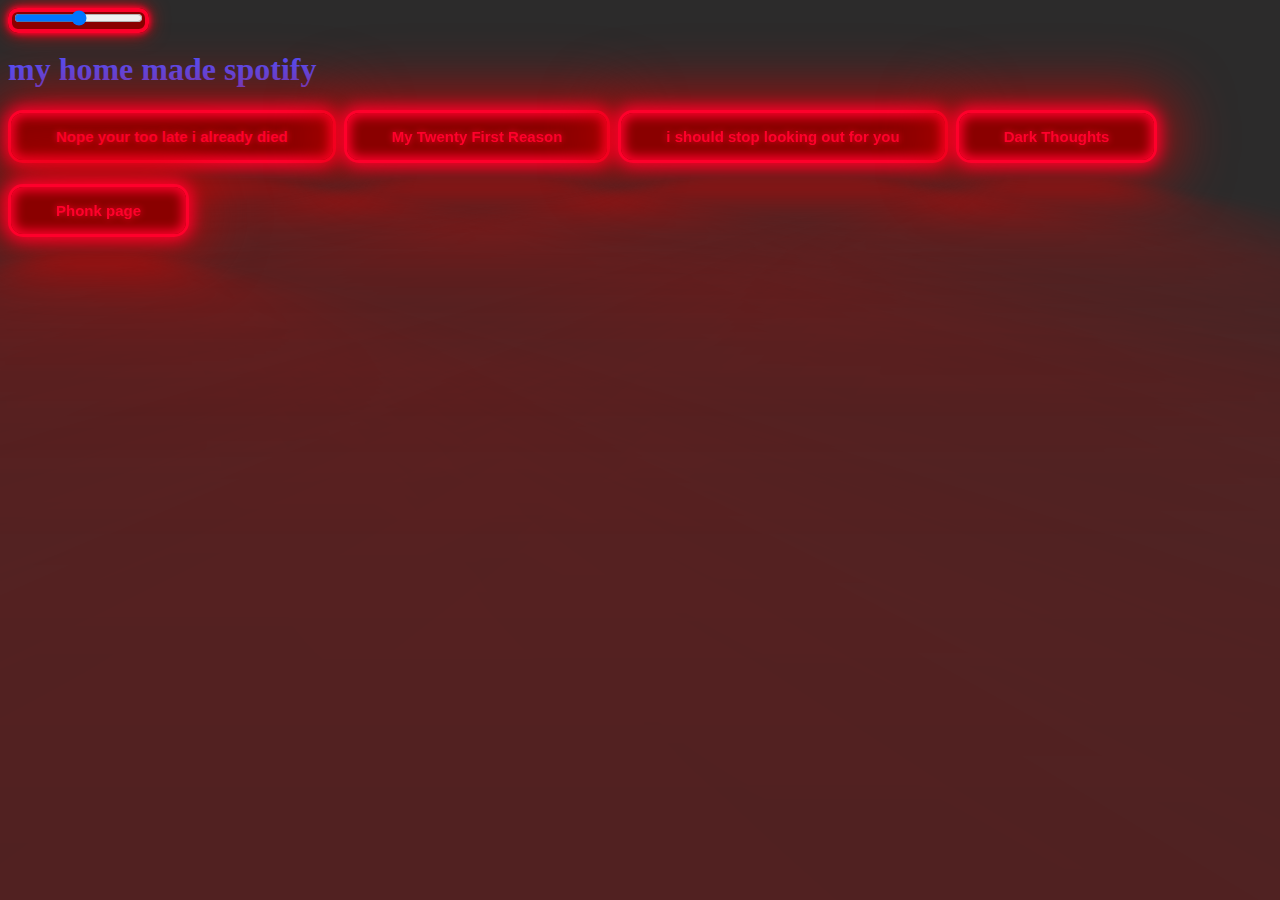
<file: index.html>
<!DOCTYPE html>
<html>

<head>
    
<meta name="descrition" content="my homemade spotify">
<meta name="keywords" content="spotify">
<meta name="auther" content="depreso">
<meta name="viewport" content="width=device-width, initial-scale=1.0">
<link rel="Stylesheet" href="style.css">

<table style="background-color: hsl(180, 100%, 50%);">
<table>
<head>

<label class="slider">
  <input type="range" class="level" min="0" max="1" step="0.01" value="0.5">
</label>
<body style="background-color: rgb(44, 43, 43);">
<h1 style="color: rgb(78, 81, 255);">my home made spotify<h1>
  <button class="button" onclick="yourtolate()">Nope your too late i already died</button>
  <audio id="audioPlayer" src="yourtolate.mp3"></audio>
  <script src="yourtolatejs.js"></script>



<button class="button1" onclick="myTwentyFirstReason()">My Twenty First Reason</button>
<audio id="audioPlayer1" src="-my-twenty-first-reason.mp3.mp3"></audio>
<script src="my21reasons.js"></script>


<button class="button" onclick="lookingoutforuuuu()">i should stop looking out for you</button>
<audio id="audioPlayer2" src="looking-out-for-u.mp3"></audio>
<script src="lookingoutforu111.js"></script>

<button class="button3" onclick="DarkThoughts()">Dark Thoughts</button>
<audio id="audioPlayer3" src="Dark Thoughts.mp3"></audio>
<script src="DarkThoughtsjs.js"></script>

<h1> <h1>
<a href="https://depresogt.github.io/Phonk/">
<button class="btnPhonk">Phonk page</button>
</a>

<script>
  const volumeSlider = document.querySelector('.level');

  volumeSlider.addEventListener('input', () => {
    const allAudio = document.querySelectorAll('audio');
    allAudio.forEach(audio => {
      audio.volume = volumeSlider.value;
    });
  });
</script>


<body>

</html>
</file>
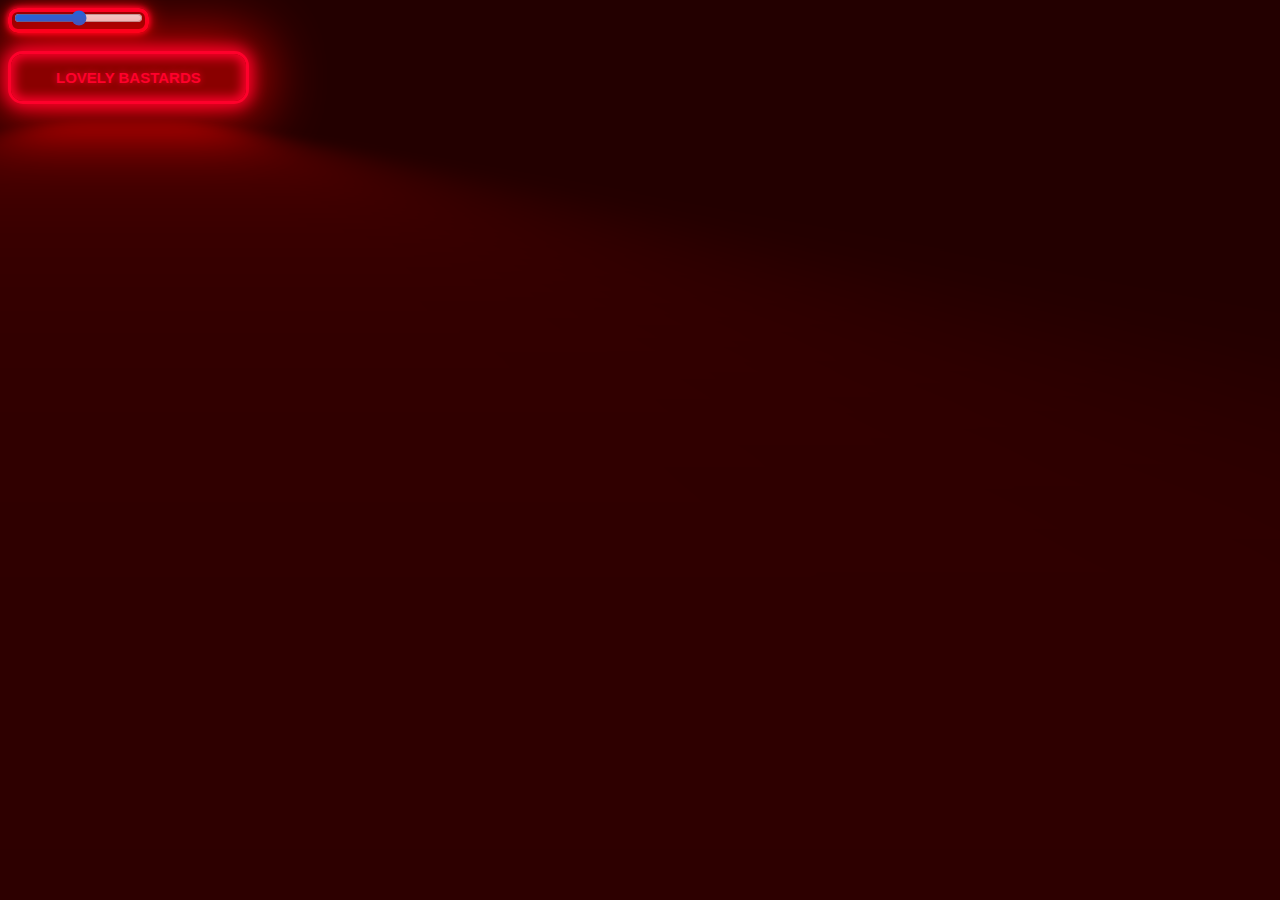
<file: Phonk/index.html>
<!DOCTYPE html>
<html>

<head>
    
<meta name="descrition" content="my homemade spotify">
<meta name="keywords" content="depreso tuff phonk">
<meta name="auther" content="depreso">
<meta name="viewport" content="width=device-width, initial-scale=1.0">
<link rel="Stylesheet" href="style.css">

<table style="background-color: hsl(0, 96%, 27%);">
<table>
<head>

<label class="slider">
  <input type="range" class="level" min="0" max="1" step="0.01" value="0.5">
</label>
<body style="background-color: rgb(35, 0, 0);">
<h1 style="color: rgb(78, 81, 255);"> <h1></h1>
<button class="button3" onclick="basterd()">LOVELY BASTARDS</button>
<audio id="phonk1" src="LOVELY BASTARDS YATASHIGANG ZWE1HVNDXR.mp3"></audio>
<script src="loveleybaster.js"></script>

<script>
  const volumeSlider = document.querySelector('.level');

  volumeSlider.addEventListener('input', () => {
    const allAudio = document.querySelectorAll('audio');
    allAudio.forEach(audio => {
      audio.volume = volumeSlider.value;
    });
  });
</script>


<body>

</html>
</file>
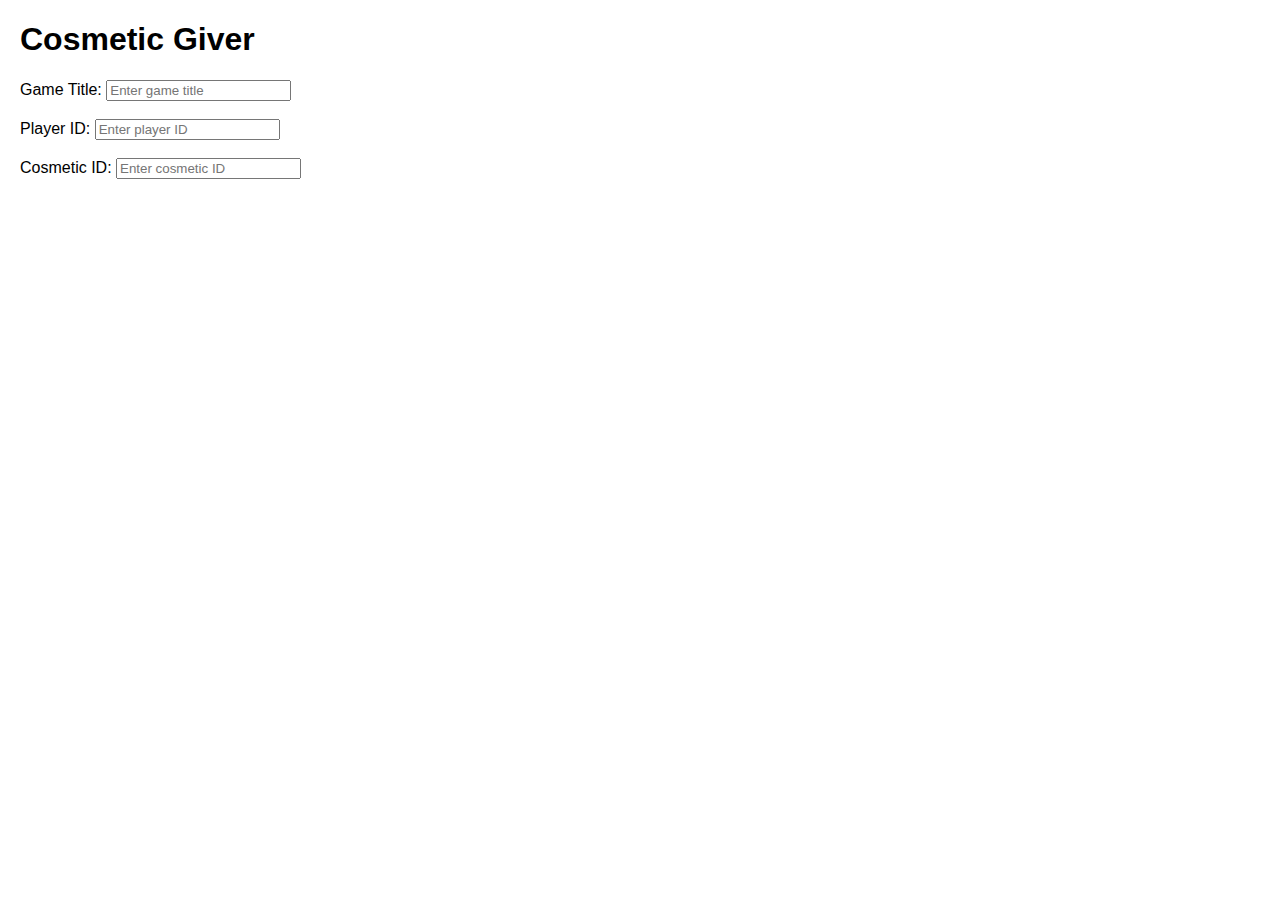
<file: cosmeticXgiv.html>
<!DOCTYPE html>
<html lang="en">
<head>
    <meta charset="UTF-8">
    <meta name="viewport" content="width=device-width, initial-scale=1.0">
    <title>Cosmetic Giver</title>
    <style>
        body {
            font-family: Arial, sans-serif;
            margin: 20px;
        }
        .hidden {
            display: none;
        }
        #result {
            margin-top: 20px;
            font-weight: bold;
        }
    </style>
</head>
<body>
    <h1>Cosmetic Giver</h1>
    <label for="gameTitle">Game Title:</label>
    <input type="text" id="gameTitle" placeholder="Enter game title" oninput="checkFields()"><br><br>

    <label for="playerID">Player ID:</label>
    <input type="text" id="playerID" placeholder="Enter player ID" oninput="checkFields()"><br><br>

    <label for="cosmeticID">Cosmetic ID:</label>
    <input type="text" id="cosmeticID" placeholder="Enter cosmetic ID" oninput="checkFields()"><br><br>

    <div id="giveButton" class="hidden">
        <button onclick="giveCosmetic()">Give Cosmetic</button>
    </div>

    <div id="result" class="hidden"></div>

    <script>
        // Function to check if all fields are filled and show the button
        function checkFields() {
            const gameTitle = document.getElementById('gameTitle').value;
            const playerID = document.getElementById('playerID').value;
            const cosmeticID = document.getElementById('cosmeticID').value;

            const giveButton = document.getElementById('giveButton');

            // Show the "Give Cosmetic" button only if all fields are filled
            if (gameTitle && playerID && cosmeticID) {
                giveButton.classList.remove('hidden');
            } else {
                giveButton.classList.add('hidden');
            }
        }

        // Function to simulate giving the cosmetic item
        function giveCosmetic() {
            const resultDiv = document.getElementById('result');
            resultDiv.classList.remove('hidden');
            resultDiv.innerHTML = 'Giving item...';

            // Simulate a short delay (e.g., like an API call) before showing the result
            setTimeout(function() {
                resultDiv.innerHTML = 'Item given successfully!';
            }, 2000); // 2 seconds delay
        }
    </script>
</body>
</html>
</file>
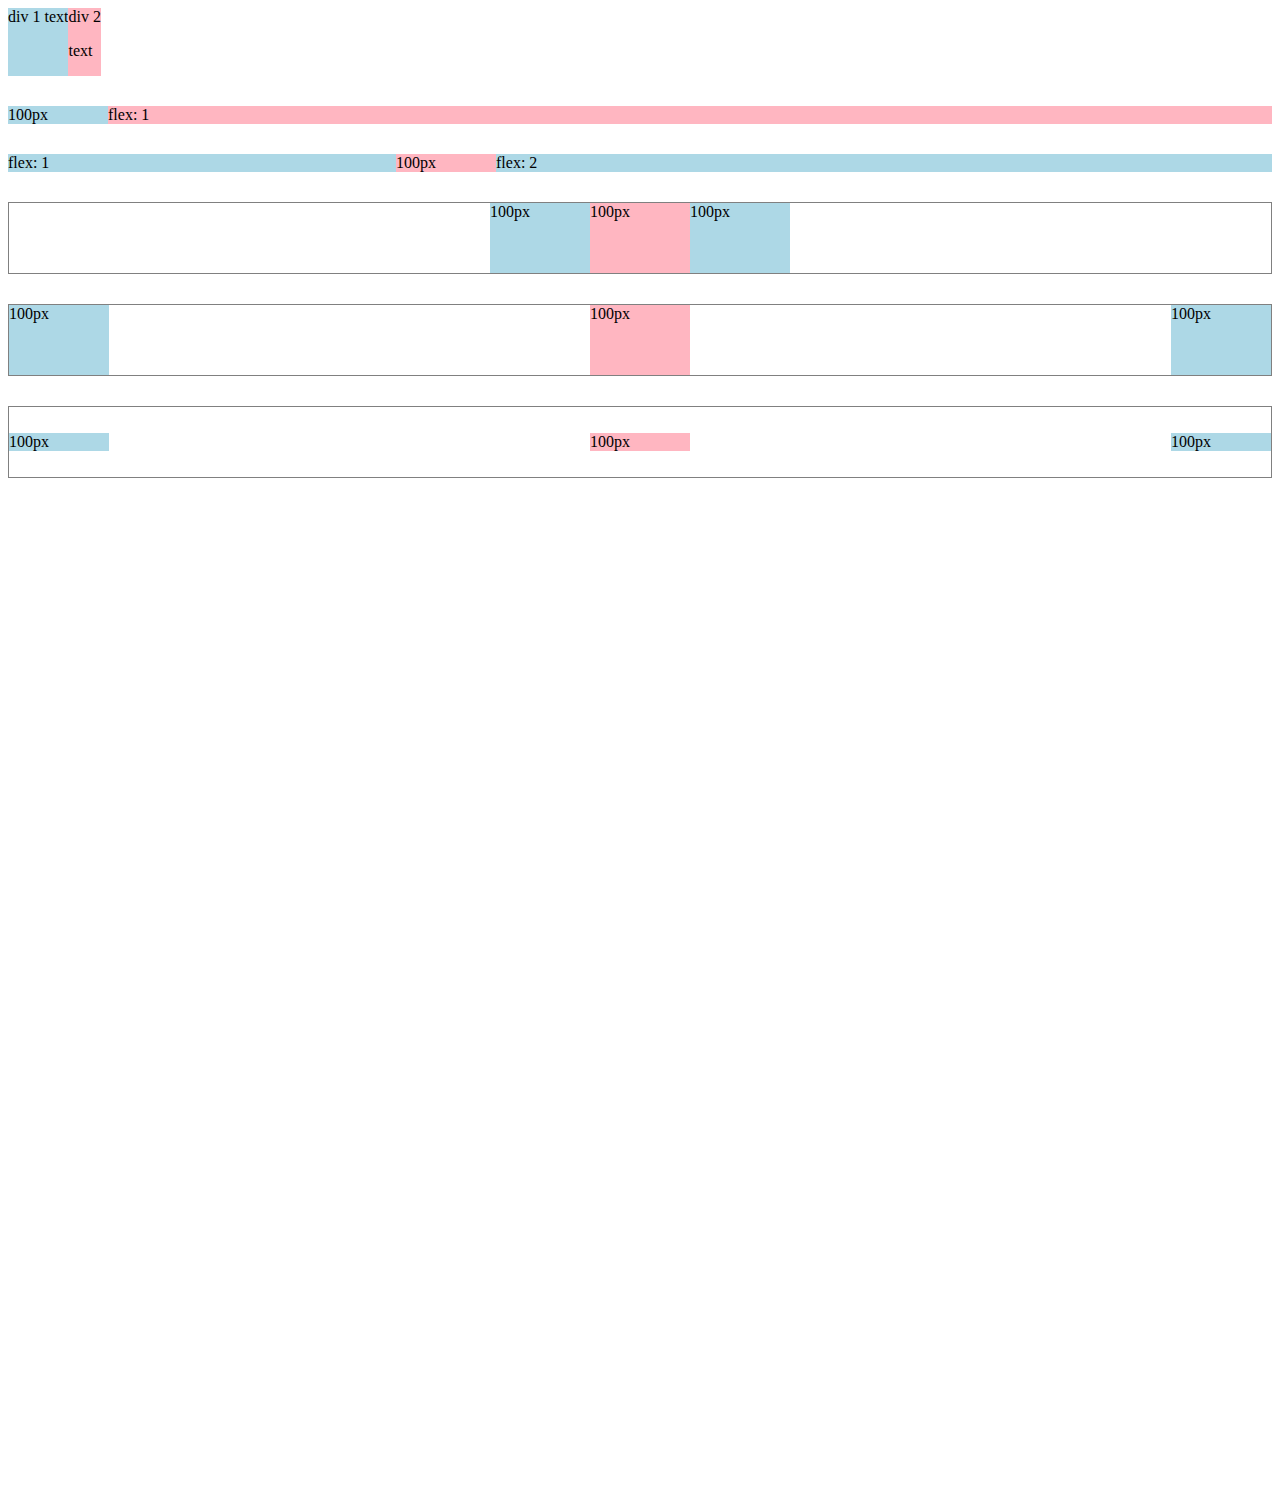
<file: flexbox.html>
<!DOCTYPE html>
<html>
  <head>
    <title>Flexbox Practice</title>
  </head>
  <body style="padding-bottom: 1000px;">
    <div style="
      display: flex;
      flex-direction: row;
    ">
      <div style="background-color: lightblue;">div 1 text</div>
      <div style="background-color: lightpink;">div 2 <p>text</p></div>
    </div>

    <div style="
      margin-top: 30px;
      display: flex;
      flex-direction: row;
    ">
      <div style="
        background-color: lightblue;
        width: 100px;
      ">100px</div>
      <div style="
        background-color: lightpink;
        flex: 1;
      ">flex: 1</div>
    </div>

    <div style="
      margin-top: 30px;
      display: flex;
      flex-direction: row;
    ">
      <div style="
        background-color: lightblue;
        flex: 1;
      ">flex: 1</div>
      <div style="
        background-color: lightpink;
        width: 100px;
      ">100px</div>
      <div style="
        background-color: lightblue;
        flex: 2;
      ">flex: 2</div>
    </div>

    <div style="
      margin-top: 30px;
      height: 70px;
      border-width: 1px;
      border-style: solid;
      border-color: gray;

      display: flex;
      flex-direction: row;
      justify-content: center;
    ">
      <div style="
        background-color: lightblue;
        width: 100px;
      ">100px</div>
      <div style="
        background-color: lightpink;
        width: 100px;
      ">100px</div>
      <div style="
        background-color: lightblue;
        width: 100px;
      ">100px</div>
    </div>

    <div style="
      margin-top: 30px;
      height: 70px;
      border-width: 1px;
      border-style: solid;
      border-color: gray;

      display: flex;
      flex-direction: row;
      justify-content: space-between;
    ">
      <div style="
        background-color: lightblue;
        width: 100px;
      ">100px</div>
      <div style="
        background-color: lightpink;
        width: 100px;
      ">100px</div>
      <div style="
        background-color: lightblue;
        width: 100px;
      ">100px</div>
    </div>

    <div style="
      margin-top: 30px;
      height: 70px;
      border-width: 1px;
      border-style: solid;
      border-color: gray;

      display: flex;
      flex-direction: row;
      justify-content: space-between;
      align-items: center;
    ">
      <div style="
        background-color: lightblue;
        width: 100px;
      ">100px</div>
      <div style="
        background-color: lightpink;
        width: 100px;
      ">100px</div>
      <div style="
        background-color: lightblue;
        width: 100px;
      ">100px</div>
    </div>
  </body>
</html>
</file>
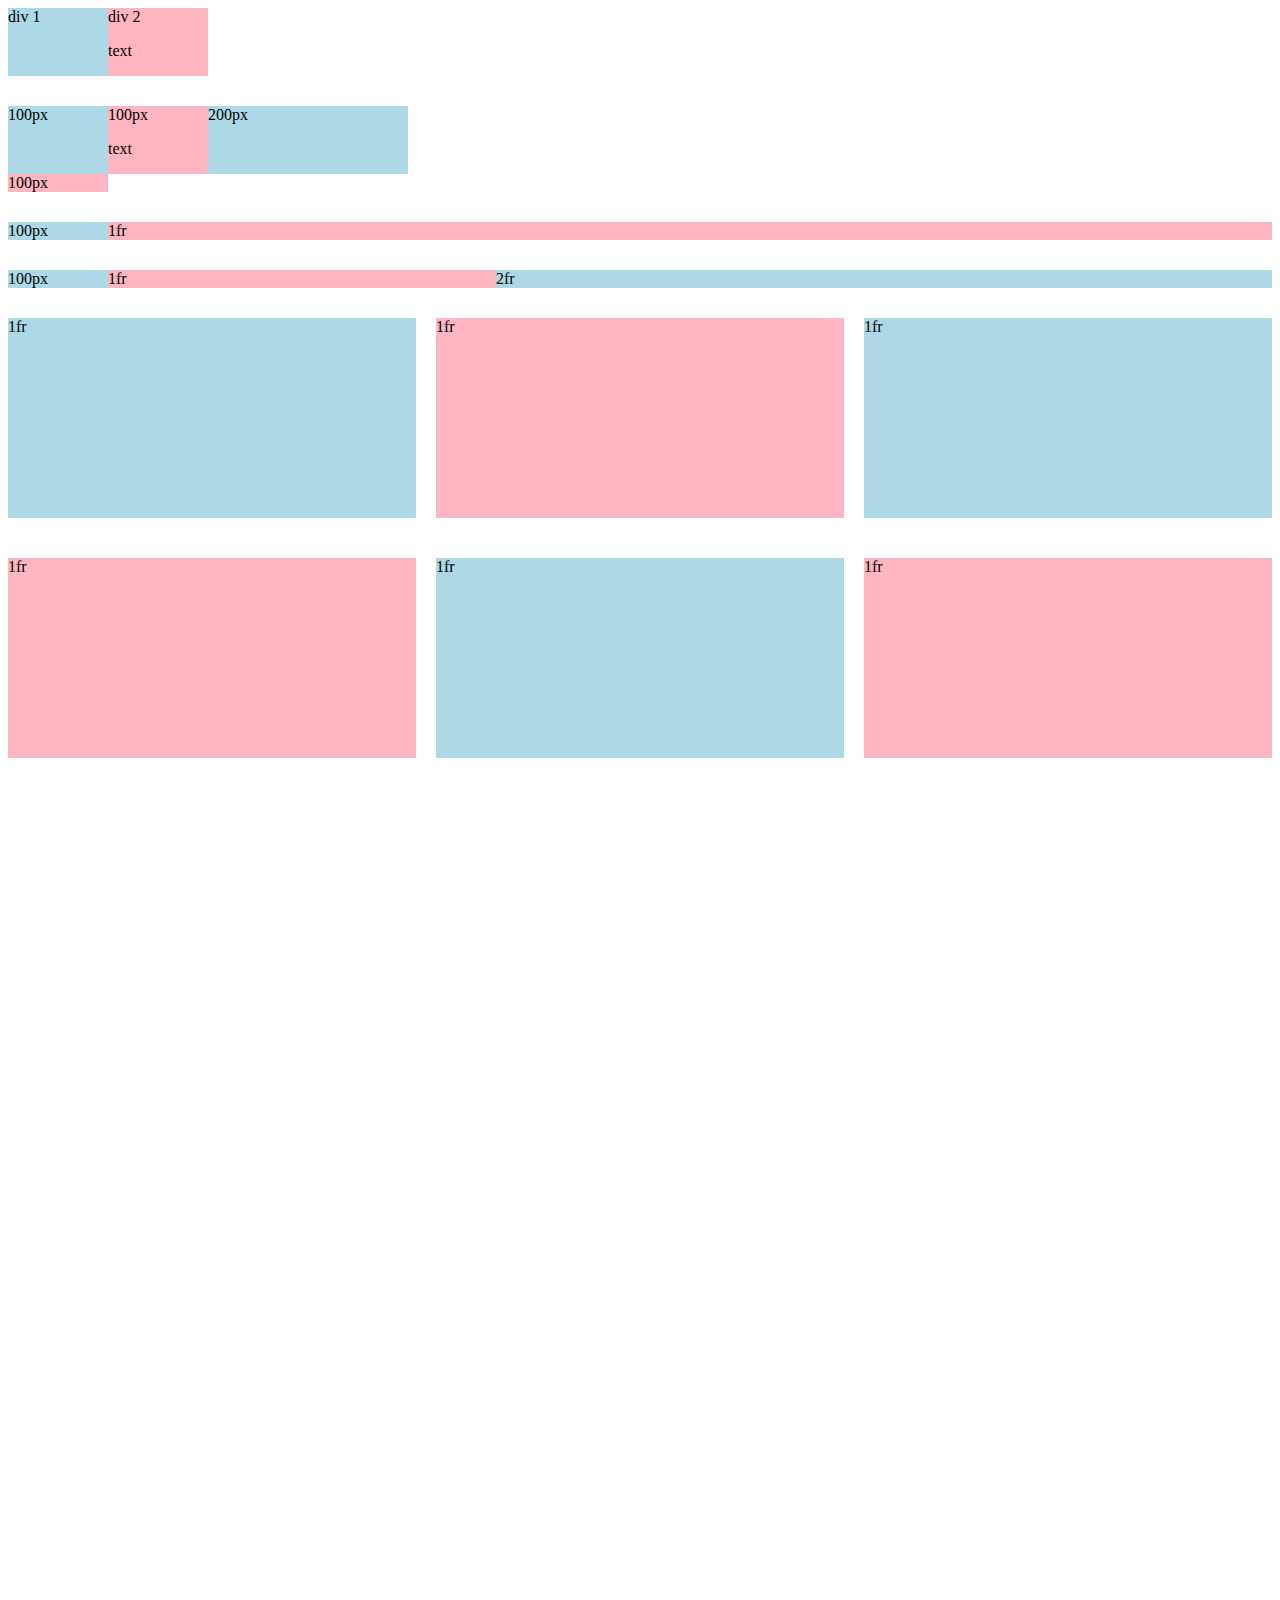
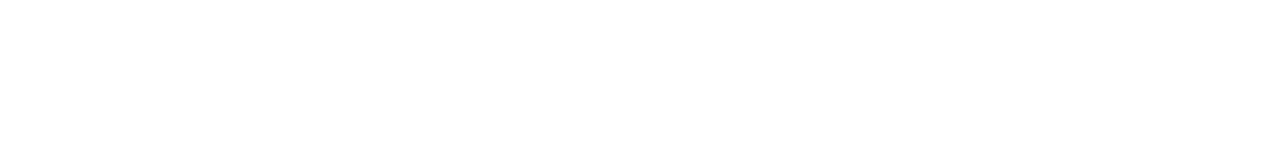
<file: grid.html>
<!DOCTYPE html>
<html>
  <head>
    <title>Grid Practice</title>
  </head>
  <body style="padding-bottom: 1000px;">
    <div style="
      display: grid;
      grid-template-columns: 100px 100px;
    ">
      <div style="background-color: lightblue;">div 1</div>
      <div style="background-color: lightpink;">div 2<p>text</p></div>
    </div>

    <div style="
      margin-top: 30px;
      display: grid;
      grid-template-columns: 100px 100px 200px;
    ">
      <div style="background-color: lightblue;">100px</div>
      <div style="background-color: lightpink;">100px<p>text</p></div>
      <div style="background-color: lightblue;">200px</div>
      <div style="background-color: lightpink;">100px</div>
    </div>

    <div style="
      margin-top: 30px;
      display: grid;
      grid-template-columns: 100px 1fr;
    ">
      <div style="background-color: lightblue;">100px</div>
      <div style="background-color: lightpink;">1fr</div>
    </div>

    <div style="
      margin-top: 30px;
      display: grid;
      grid-template-columns: 100px 1fr 2fr;
    ">
      <div style="background-color: lightblue;">100px</div>
      <div style="background-color: lightpink;">1fr</div>
      <div style="background-color: lightblue;">2fr</div>
    </div>

    <div style="
      margin-top: 30px;
      display: grid;
      grid-template-columns: 1fr 1fr 1fr;
      column-gap: 20px;
      row-gap: 40px;
    ">
      <div style="background-color: lightblue; height: 200px;">1fr</div>
      <div style="background-color: lightpink; height: 200px;">1fr</div>
      <div style="background-color: lightblue; height: 200px;">1fr</div>
      <div style="background-color: lightpink; height: 200px;">1fr</div>
      <div style="background-color: lightblue; height: 200px;">1fr</div>
      <div style="background-color: lightpink; height: 200px;">1fr</div>
    </div>
  </body>
</html>
</file>
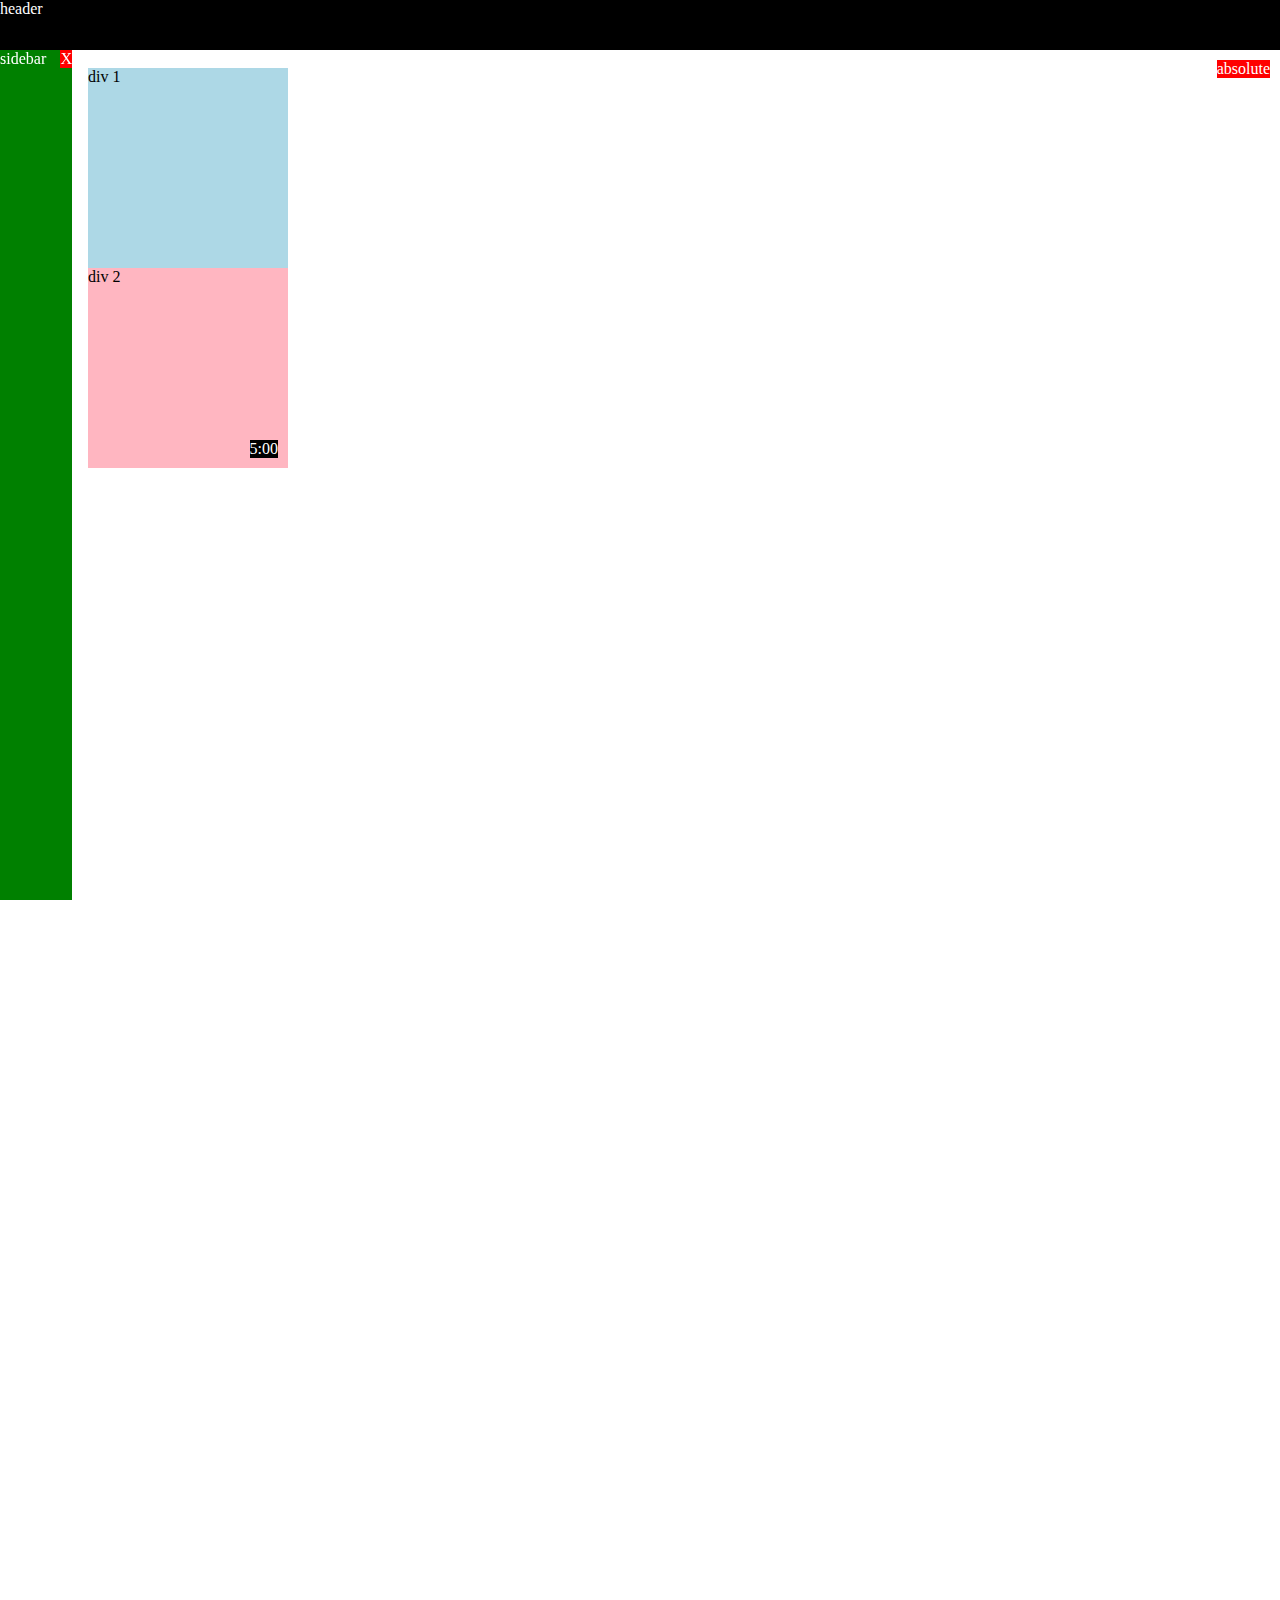
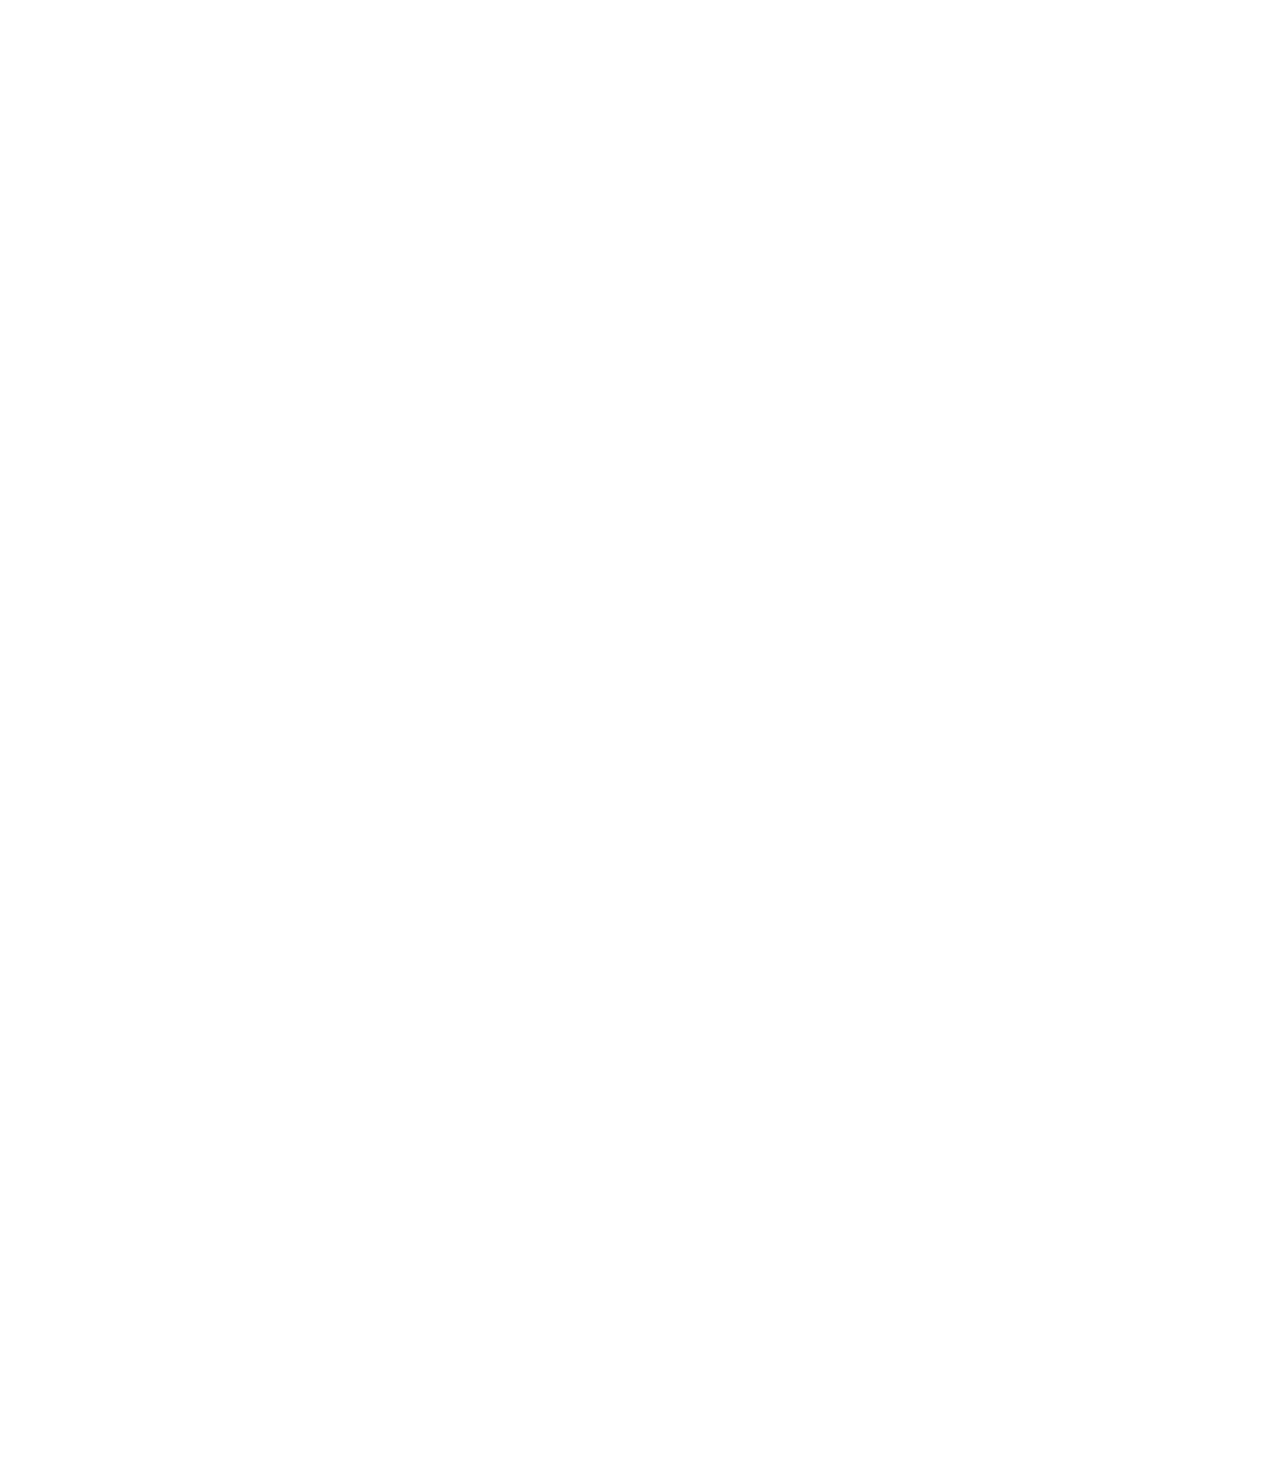
<file: position.html>
<!DOCTYPE html>
<html>
  <head>
    <title>Position Practice</title>
  </head>
  <body style="
    height: 3000px;
    padding-top: 60px;
    padding-left: 80px;
  ">
    <div style="
      background-color: black;
      color: white;
      position: fixed;
      top: 0;
      left: 0;
      right: 0;
      height: 50px;
      z-index: 100;
    ">header</div>

    <div style="
      background-color: green;
      color: white;
      position: fixed;
      left: 0;
      bottom: 0;
      top: 50px;
      width: 72px;
    ">
      sidebar
      <div style="
        position: absolute;
        background-color: red;
        color: white;
        top: 0;
        right: 0;
      ">
        X
      </div>
    </div>

    <div style="
      position: absolute;
      background-color: red;
      color: white;
      top: 60px;
      right: 10px;
    ">
      absolute
    </div>

    <div style="
      background-color: lightblue;
      height: 200px;
      width: 200px;
      position: static;
    ">div 1</div>
    <div style="
      background-color: lightpink;
      height: 200px;
      width: 200px;
      position: relative;
    ">
      div 2
      <div style="
        position: absolute;
        background-color: black;
        color: white;
        bottom: 10px;
        right: 10px;
      ">
        5:00
      </div>
    </div>

  </body>
</html>
</file>
<file: style.css>
button {
      --glow-color: rgb(255, 0, 43);
      --glow-spread-color: rgba(212, 3, 3, 0.781);
      --enhanced-glow-color: rgb(0, 0, 0);
      --btn-color: rgb(138, 0, 0);
      border: 0.25em solid var(--glow-color);
      padding: 1em 3em;
      color: var(--glow-color);
      font-size: 15px;
      font-weight: bold;
      cursor: pointer;
      background-color: var(--btn-color);
      border-radius: 1em;
      outline: none;
      box-shadow: 0 0 1em 0.25em var(--glow-color),
        0 0 4em 1em var(--glow-spread-color),
        inset 0 0 0.74em 0.25em var(--glow-color);
      text-shadow: 0 0 0.5em var(--glow-color);
      position: relative;
      transition: all 0.3s;
    }

    button::after {
      pointer-events: none;
      content: "";
      position: absolute;
      top: 120%;
      left: 0;
      height: 100%;
      width: 100%;
      background-color: var(--glow-spread-color);
      filter: blur(2em);
      opacity: 0.7;
      transform: perspective(1.5em) rotateX(35deg) scale(1, 0.6);
    }

    button:hover {
      color: var(--btn-color);
      background-color: var(--glow-color);
      box-shadow: 0 0 1em 0.25em var(--glow-color),
      0 0 4em 2em var(--glow-spread-color),
      inset 0 0 0.75em 0.25em var(--glow-color);
    }

    button:active {
      box-shadow: 0 0 0.6em 0.25em var(--glow-color),
      0 0 2.5em 2em var(--glow-spread-color),
      inset 0 0 0.5em 0.25em var(--glow-color);
    }

.slider {
  appearance: none;
  -webkit-appearance: none;
  width: 200px;
  height: 10px;
  border-radius: 10px;
  background: var(--btn-color, rgb(138, 0, 0));
  border: 0.25em solid var(--glow-color, rgb(255, 0, 43));
  box-shadow:
    0 0 5px var(--glow-color, rgb(255, 0, 43)),
    0 0 10px var(--glow-color, rgb(255, 0, 43)),
    0 0 20px var(--glow-spread-color, rgba(255, 0, 0, 0.781));
  cursor: pointer;
  outline: none;
}


.slider::-webkit-slider-thumb {
  appearance: none;
  -webkit-appearance: none;
  height: 20px;
  width: 20px;
  border-radius: 50%;
  background: white;
  border: 2px solid var(--glow-color, rgb(255, 0, 43));
  box-shadow:
    0 0 5px var(--glow-color, rgb(255, 0, 43)),
    0 0 10px var(--enhanced-glow-color, rgb(255, 255, 255)),
    0 0 20px var(--glow-color, rgb(255, 0, 43));
  cursor: pointer;
  margin-top: -6px; 
}


.slider::-moz-range-thumb {
  height: 20px;
  width: 20px;
  border-radius: 50%;
  background: white;
  border: 2px solid var(--glow-color, rgb(255, 0, 43));
  box-shadow:
    0 0 5px var(--glow-color, rgb(255, 0, 43)),
    0 0 10px var(--enhanced-glow-color, rgb(255, 255, 255)),
    0 0 20px var(--glow-color, rgb(255, 0, 43));
  cursor: pointer;
}

.btnNorm {
  position: fixed;
  bottom: 30px;
  left:  50%;
  transform: translateX(-50%);
  z-index: 1000;
}
</file>
<file: Phonk/style.css>
button {
      --glow-color: rgb(255, 0, 43);
      --glow-spread-color: rgba(255, 0, 0, 0.781);
      --enhanced-glow-color: rgb(255, 255, 255);
      --btn-color: rgb(138, 0, 0);
      border: 0.25em solid var(--glow-color);
      padding: 1em 3em;
      color: var(--glow-color);
      font-size: 15px;
      font-weight: bold;
      cursor: pointer;
      background-color: var(--btn-color);
      border-radius: 1em;
      outline: none;
      box-shadow: 0 0 1em 0.25em var(--glow-color),
        0 0 4em 1em var(--glow-spread-color),
        inset 0 0 0.74em 0.25em var(--glow-color);
      text-shadow: 0 0 0.5em var(--glow-color);
      position: relative;
      transition: all 0.3s;
    }

    button::after {
      pointer-events: none;
      content: "";
      position: absolute;
      top: 120%;
      left: 0;
      height: 100%;
      width: 100%;
      background-color: var(--glow-spread-color);
      filter: blur(2em);
      opacity: 0.7;
      transform: perspective(1.5em) rotateX(35deg) scale(1, 0.6);
    }

    button:hover {
      color: var(--btn-color);
      background-color: var(--glow-color);
      box-shadow: 0 0 1em 0.25em var(--glow-color),
      0 0 4em 2em var(--glow-spread-color),
      inset 0 0 0.75em 0.25em var(--glow-color);
    }

    button:active {
      box-shadow: 0 0 0.6em 0.25em var(--glow-color),
      0 0 2.5em 2em var(--glow-spread-color),
      inset 0 0 0.5em 0.25em var(--glow-color);
    }

.slider {
  appearance: none;
  -webkit-appearance: none;
  width: 200px;
  height: 10px;
  border-radius: 10px;
  background: var(--btn-color, rgb(138, 0, 0));
  border: 0.25em solid var(--glow-color, rgb(255, 0, 43));
  box-shadow:
    0 0 5px var(--glow-color, rgb(255, 0, 43)),
    0 0 10px var(--glow-color, rgb(255, 0, 43)),
    0 0 20px var(--glow-spread-color, rgba(255, 0, 0, 0.781));
  cursor: pointer;
  outline: none;
}

/* Glowing thumb for WebKit browsers (Chrome, Safari, etc.) */
.slider::-webkit-slider-thumb {
  appearance: none;
  -webkit-appearance: none;
  height: 20px;
  width: 20px;
  border-radius: 50%;
  background: white;
  border: 2px solid var(--glow-color, rgb(255, 0, 43));
  box-shadow:
    0 0 5px var(--glow-color, rgb(255, 0, 43)),
    0 0 10px var(--enhanced-glow-color, rgb(255, 255, 255)),
    0 0 20px var(--glow-color, rgb(255, 0, 43));
  cursor: pointer;
  margin-top: -6px; /* centers the thumb vertically */
}

/* Firefox */
.slider::-moz-range-thumb {
  height: 20px;
  width: 20px;
  border-radius: 50%;
  background: white;
  border: 2px solid var(--glow-color, rgb(255, 0, 43));
  box-shadow:
    0 0 5px var(--glow-color, rgb(255, 0, 43)),
    0 0 10px var(--enhanced-glow-color, rgb(255, 255, 255)),
    0 0 20px var(--glow-color, rgb(255, 0, 43));
  cursor: pointer;
}
</file>
